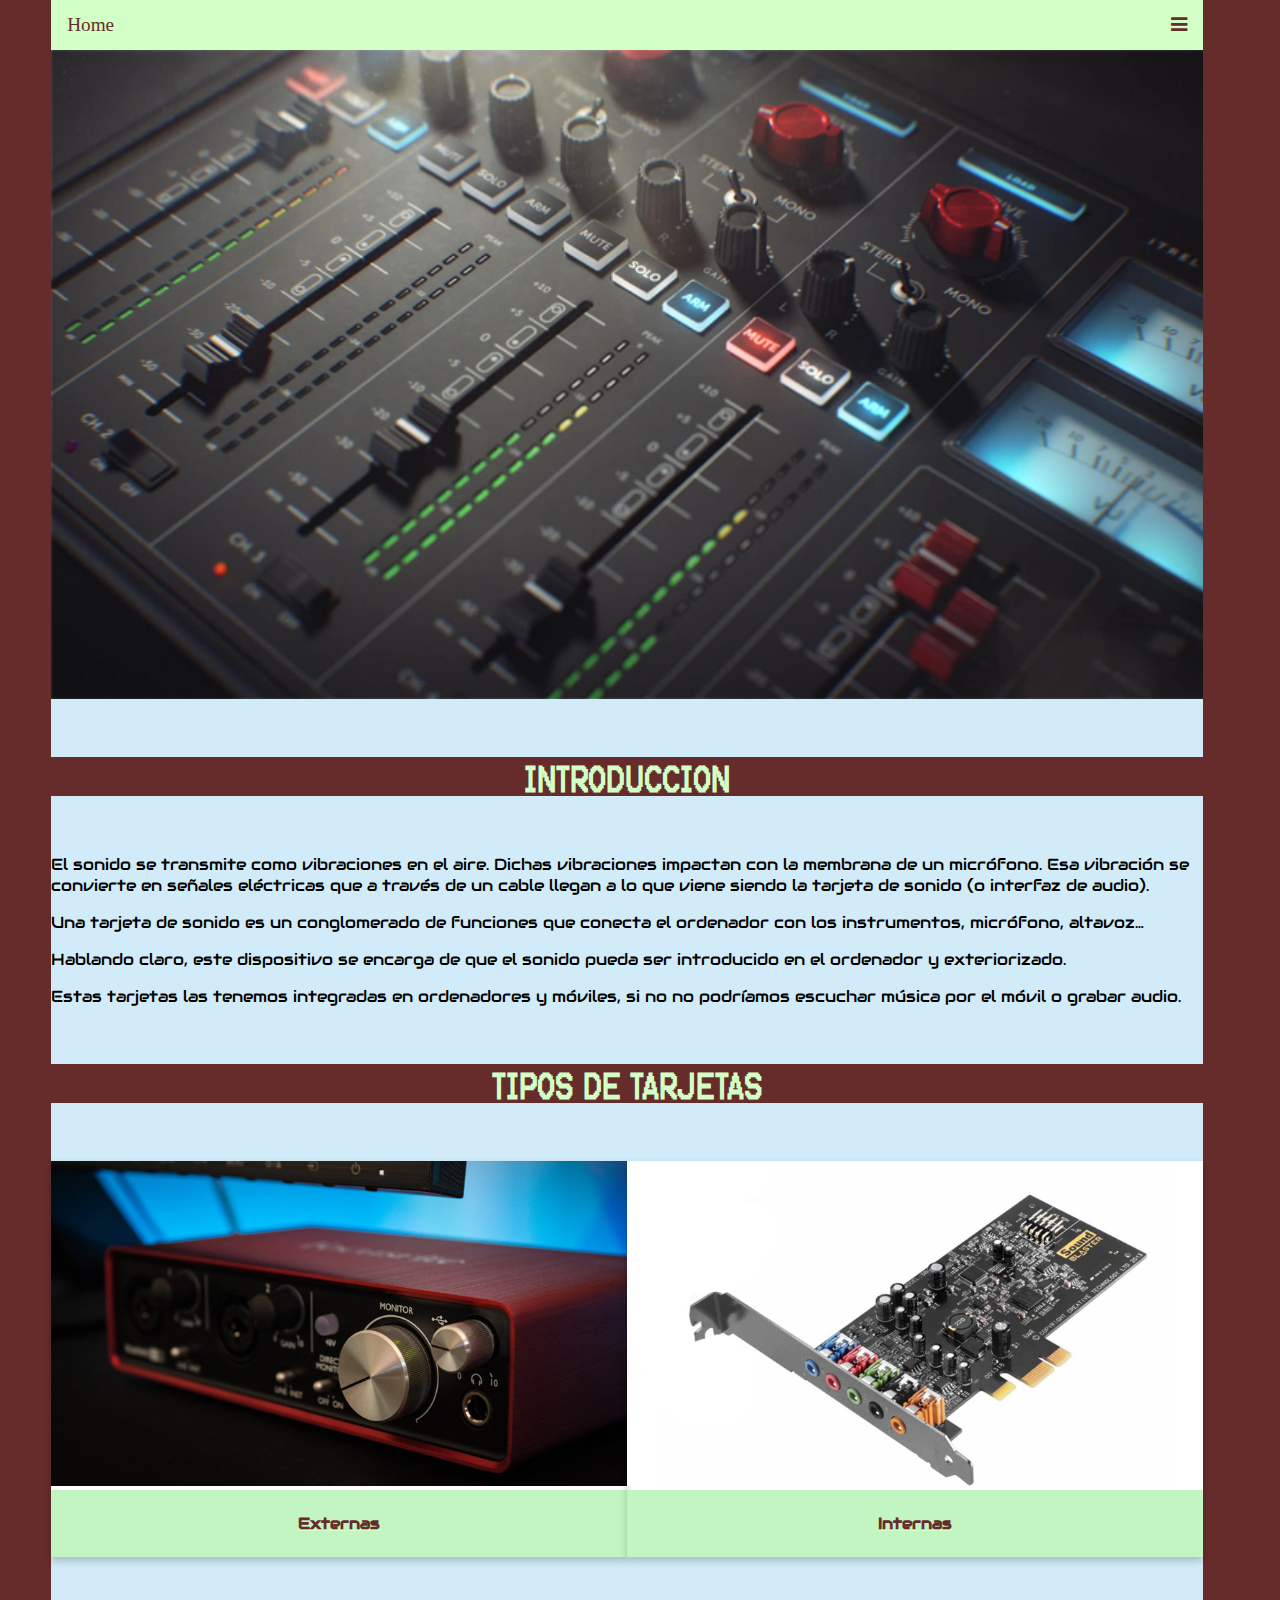
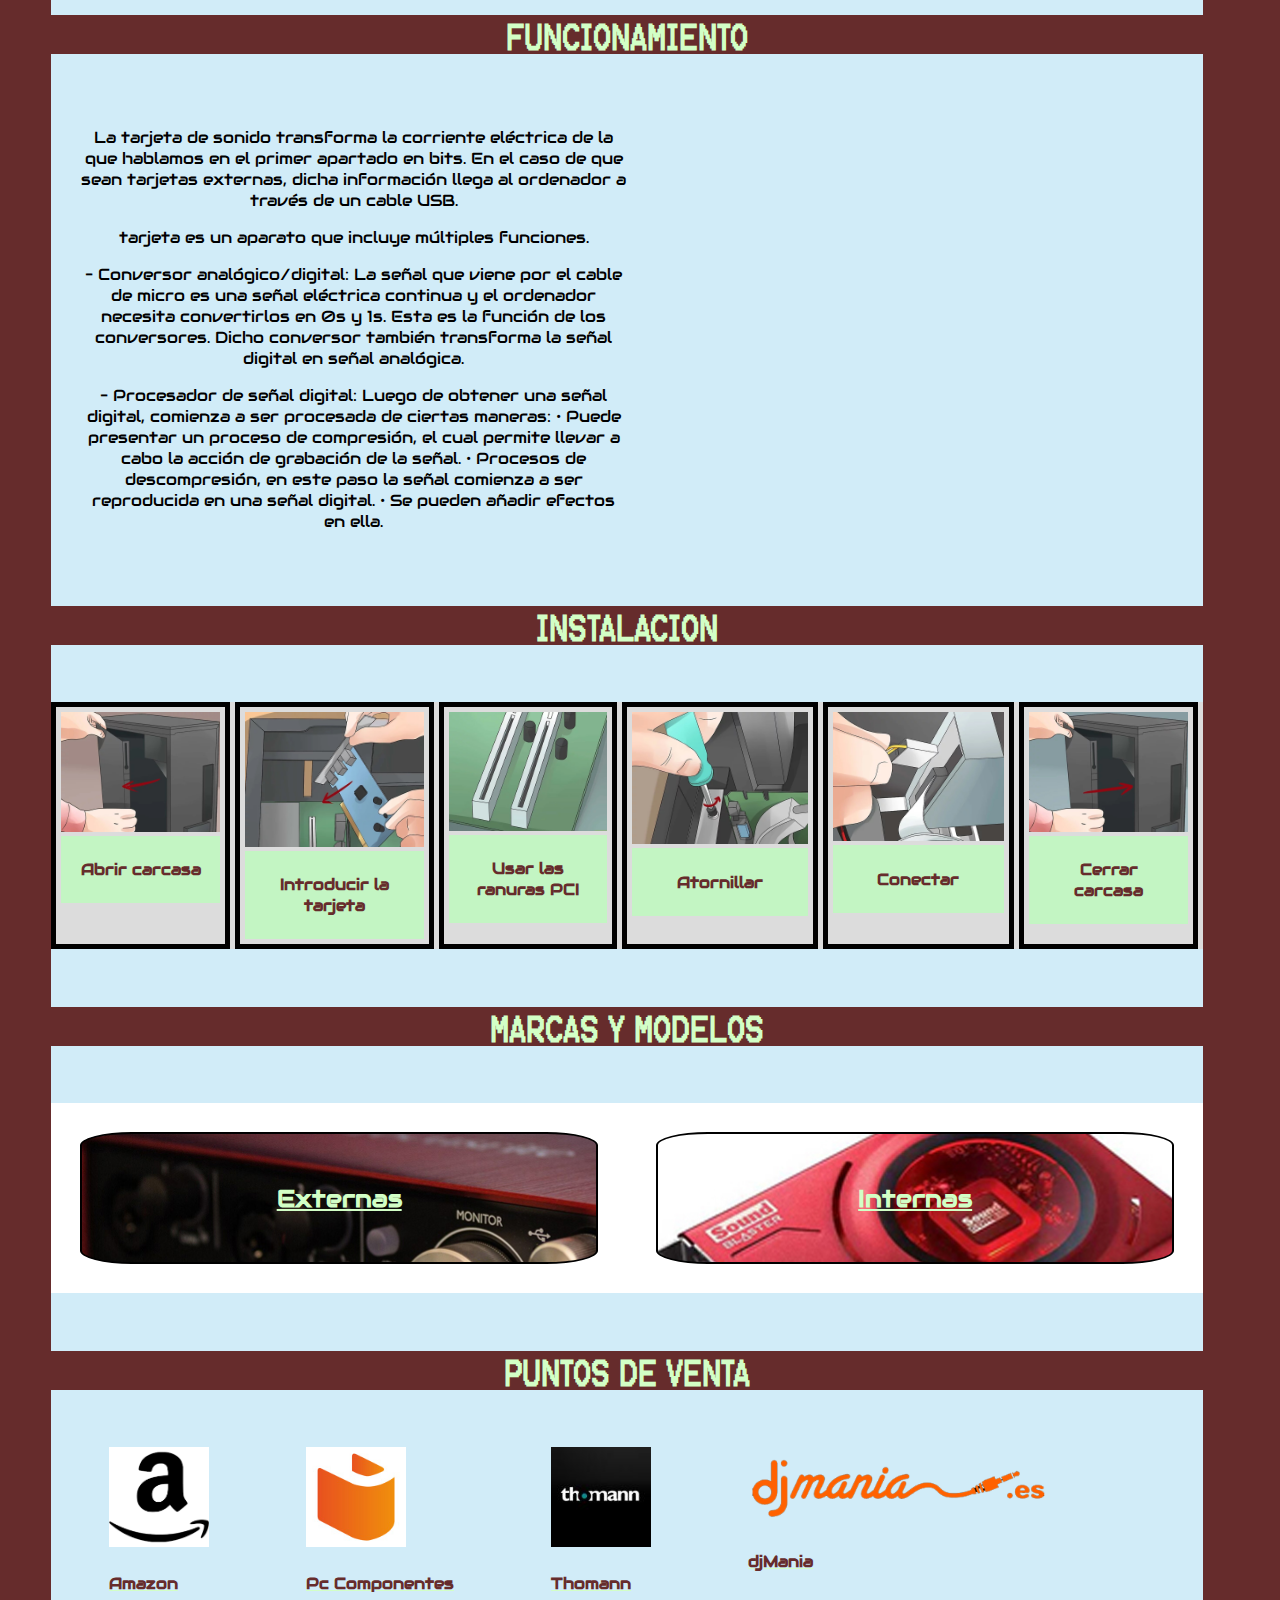
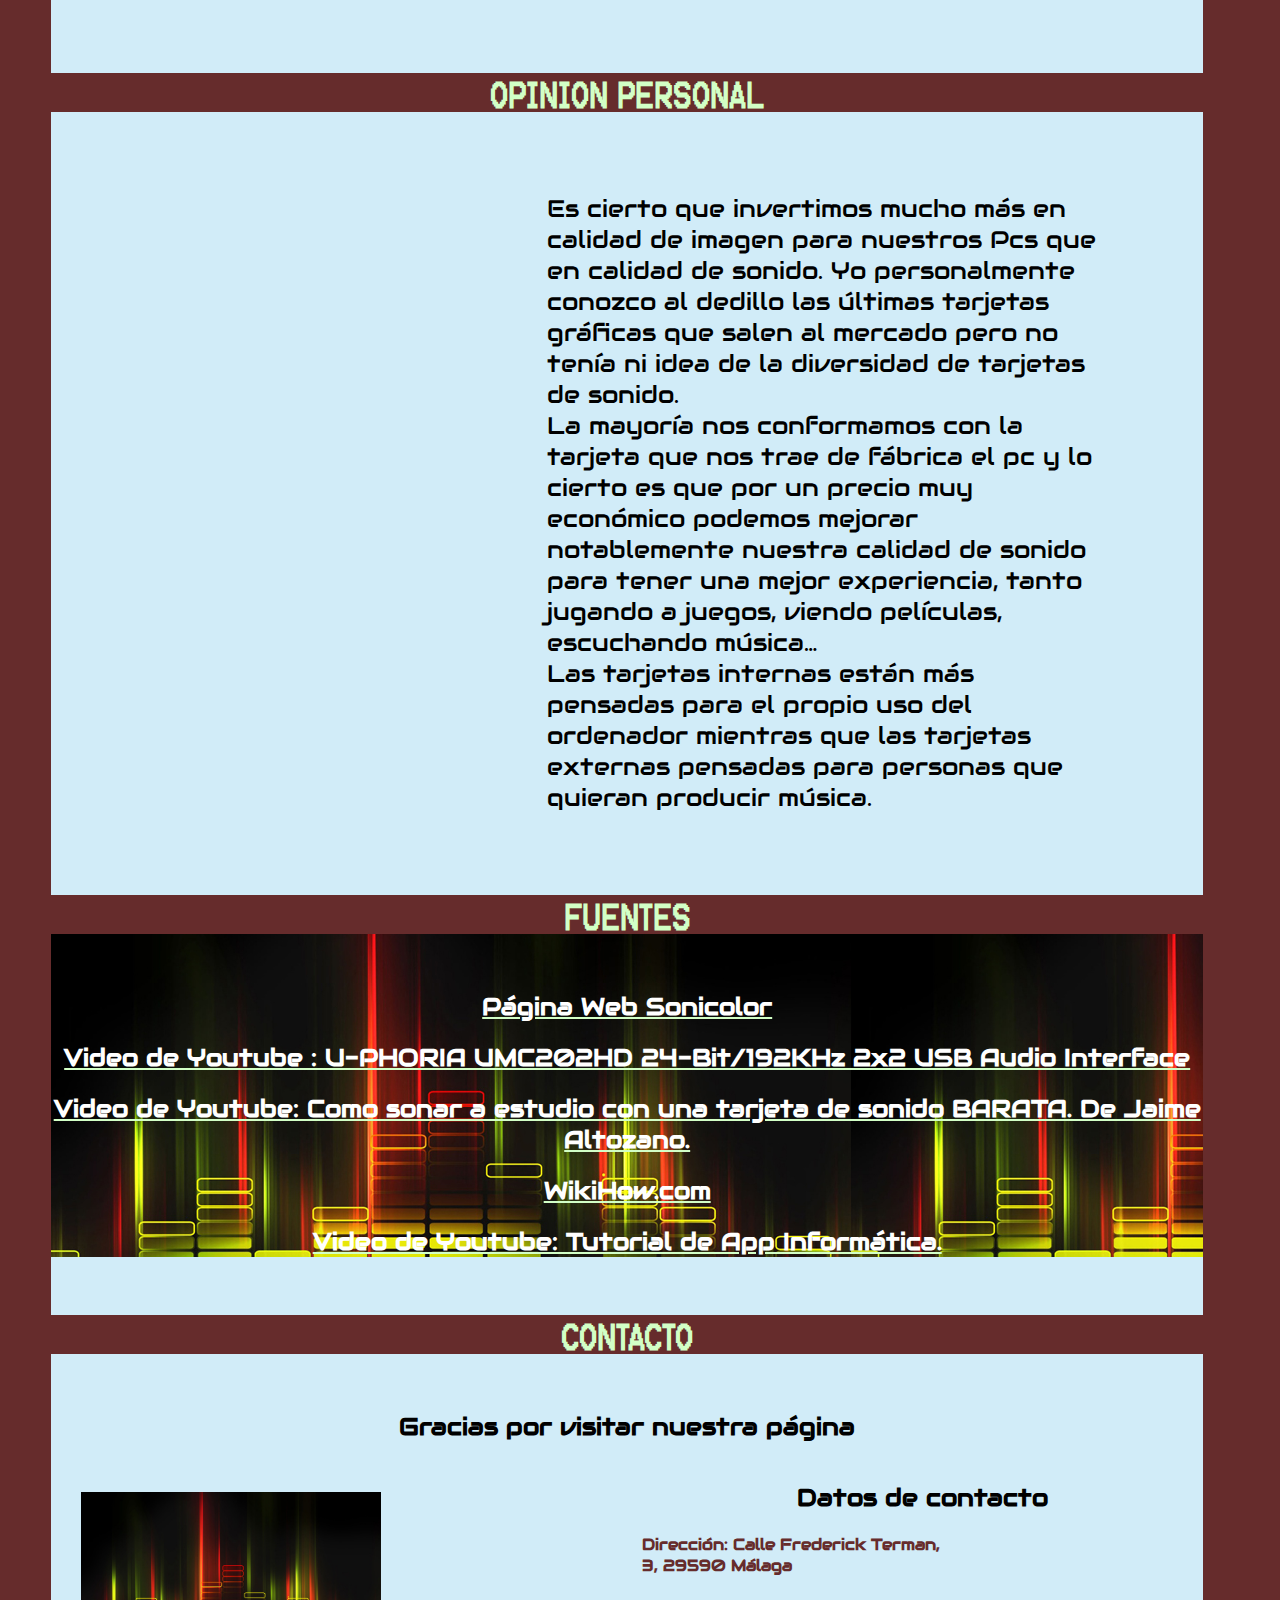
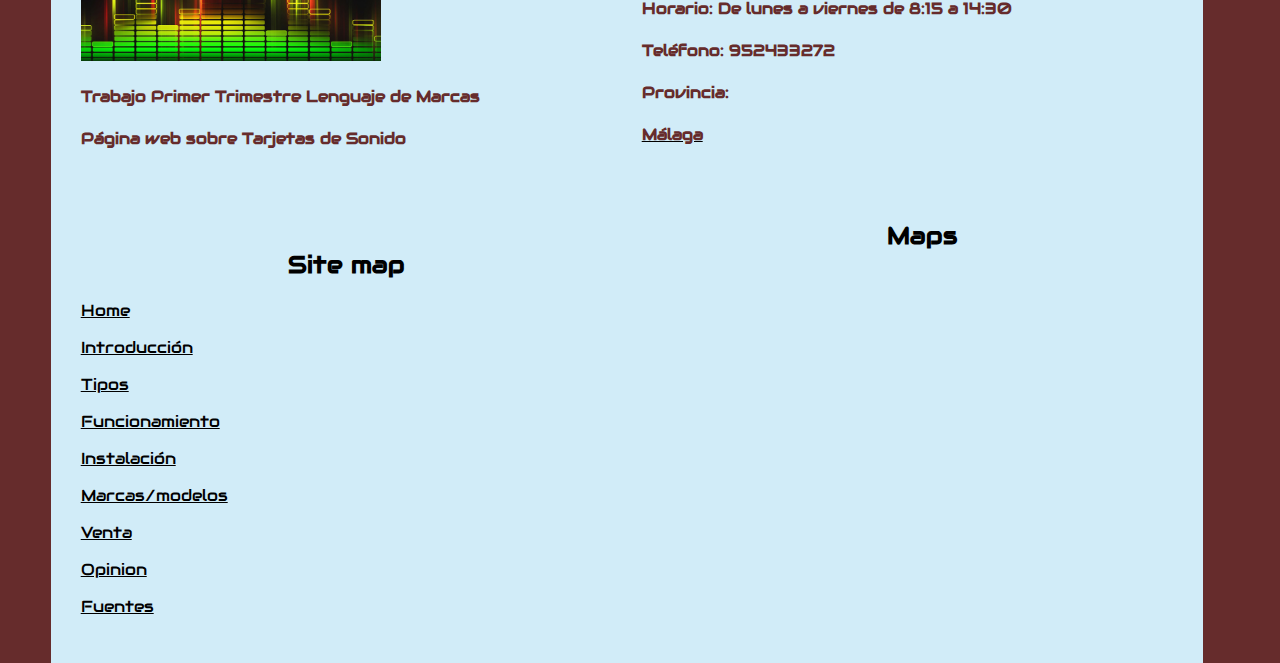
<file: index.html>
<!DOCTYPE html>
<html lang="en">
<head>
    <meta charset="UTF-8">
    <meta name="viewport" content="width=device-width, initial-scale=1.0">
    <link rel="shortcut icon" href="imagenes/favicon.ico" type="image/x-icon">
    <link rel="stylesheet" href="estilo/estilo.css">
    <script src="javascript/javascript.js"></script>
    <link rel="stylesheet" href="https://cdnjs.cloudflare.com/ajax/libs/font-awesome/4.7.0/css/font-awesome.min.css">
    <link rel="stylesheet" href="tipografia/Dystopian Future.ttf">
    <script src="https://ajax.googleapis.com/ajax/libs/jquery/3.3.1/jquery.min.js"></script>
    <link href="https://fonts.googleapis.com/css2?family=Audiowide&display=swap" rel="stylesheet">
    <title>Tarjeta de sonido</title>
    
</head>
<body>
    <div id="contenedor">
        <nav><!-- Load an icon library to show a hamburger menu (bars) on small screens -->
            <link rel="stylesheet" href="https://cdnjs.cloudflare.com/ajax/libs/font-awesome/4.7.0/css/font-awesome.min.css">
            
            <div class="topnav" id="myTopnav">
                <a href="#hero" class="active">Home</a>
                <a href="#introduccion">Introduccion</a>
                <a href="#tipos">Tipos</a>
                <a href="#funcionamiento">Funcionamiento</a>
                <a href="#instalacion">Instalacion</a>
                <a href="#Marcasymodelos">Marcas/Modelos</a>
                <a href="#dondecomprar">Venta</a>
                <a href="#opinionpersonal">Opinion</a>
                <a href="#bibliografia">Fuentes</a>
                <a href="#contacto">Contacto</a>
                <a href="javascript:void(0);" class="icon" onclick="myFunction()">
                <i class="fa fa-bars"></i></a>
            </div>
        </nav>
        <section id="hero">

            <div id="slider">
            <figure>
                <img src="imagenes/MesaMezcla.jpg" alt>
                <img src="imagenes/TarjetaSonidoNegra.jpg" alt>
                <img src="imagenes/Botones.jpg" alt>
                <img src="imagenes/OndasSonido.jpg" alt>
                <img src="imagenes/TarjetaSonidoRoja.jpg" alt>
            </figure>
            </div>
        </section>
        <seccion id="introduccion">
            <div class="titulo"><h1>INTRODUCCION</h1></div>
            <div class="fondotexto"><p>El sonido se transmite como vibraciones en el
                aire. Dichas vibraciones impactan con la
                membrana de un micrófono. Esa vibración se
                convierte en señales eléctricas que a través de un
                cable llegan a lo que viene siendo la tarjeta de
                sonido (o interfaz de audio).</p>
                <p>Una tarjeta de sonido es un conglomerado de
                funciones que conecta el ordenador con los
                instrumentos, micrófono, altavoz…</p>
                <p>Hablando claro, este dispositivo se encarga de
                que el sonido pueda ser introducido en el
                ordenador y exteriorizado.</p>
                <p>Estas tarjetas las tenemos integradas en
                ordenadores y móviles, si no no podríamos
                escuchar música por el móvil o grabar audio. </p>
            </div>
            
        </seccion>
        <seccion id="tipos">
            <div class="titulo"> <h1>TIPOS DE TARJETAS</h1></div>
           
            <div class="gridcol2">
                <div id="izq" class="card">
                       <a href="MarcasYmodelos.html""><img src="imagenes/TarjetaSonidoRoja.jpg" alt="Tarjeta roja" style="width:100%"> 
                        <div class="container">
                            <h4><b>Externas</b></h4>
                        </div></a>
                </div>
                <div id="dch" class="card">
                       <a href="TarjetasInternas.html#tipostarjeta"><img src="imagenes/Tarjeta interna.jpg" alt="Avatar" style="width:100%">
                        <div class="container">
                        <h4><b>Internas</b></h4>
                        </div></a>
                </div>
                </div>
        </seccion>
        <seccion id="funcionamiento">
            <div class="titulo"><h1>FUNCIONAMIENTO</h1></div>
             
            <div class="funcionamientocol2">
           
            <div class="texto">
            <p>La tarjeta de sonido transforma la corriente eléctrica de la que hablamos en el primer apartado en bits. En el caso de que sean tarjetas externas,  dicha información llega al ordenador a través de un cable USB. </p>

                <p> tarjeta es un aparato que incluye múltiples funciones. </p>
                
                <p>– Conversor analógico/digital:  La señal que viene por el cable de micro es una señal eléctrica continua y el ordenador necesita convertirlos en 0s y 1s. Esta es la función de los conversores. Dicho conversor también transforma la señal digital en señal analógica.</p>
                
                <p>– Procesador  de señal digital: Luego de obtener una señal digital, comienza a ser procesada de ciertas maneras:
                    • Puede presentar un proceso de compresión, el cual permite llevar a cabo la acción de grabación de la señal.
                    • Procesos de descompresión, en este paso la señal comienza a ser reproducida en una señal digital.
                    • Se pueden añadir efectos en ella.</p>
                </div>
                <div class="jaime">
                    <iframe  src="https://www.youtube.com/embed/4Wp8X7MvGB0" frameborder="0" allow="accelerometer; autoplay; clipboard-write; encrypted-media; gyroscope; picture-in-picture" allowfullscreen></iframe>
                </div>
            </div>
        </seccion>
        <seccion id="instalacion">
            <div class="titulo"><h1>INSTALACION</h1></div>
            
            <div class="gridcol6">
                <div id="col6a">
                    <img src="imagenes/AbrirCarcasa.jpg" alt="Abrir carcasa" width="100%">
                    <div class="container"><h4><b>Abrir carcasa</b></h4></div>
                </div>
                <div id="col6b">
                    <img src="imagenes/InstalacionTarjeta.jpg" alt="Instalacion tarjeta"width="100%" >
                    <div class="container"><h4><b>Introducir la tarjeta</b></h4></div>
                </div>
                <div id="col6c">
                    <img src="imagenes/RanuraPCI.jpg" alt=""width="100%">
                    <div class="container"><h4><b>Usar las ranuras PCI</b></h4></div>
                </div>
                <div id="col6d">
                    <img src="imagenes/Atornillar.jpg" alt=""width="100%">
                    <div class="container"><h4><b>Atornillar</b></h4></div>
                </div>
                <div id="col6e">
                    <img src="imagenes/Conectar.jpg" alt="Abrir carcasa" width="100%">
                    <div class="container"><h4><b>Conectar</b></h4></div>
                </div>
                <div id="col6f">
                    <img src="imagenes/CerrarCarcasa.jpg" alt="Instalacion tarjeta"width="100%" >
                    <div class="container"><h4><b>Cerrar carcasa</b></h4></div>
                </div>
            </div>
        </seccion>
        <section id="Marcasymodelos">
            <div class="titulo">  <h1>MARCAS Y MODELOS</h1></div>
          
            <div class="gridcol2">
           <div id="marcaizq"><a href="MarcasYmodelos.html#marcasymodelos2"> <h2>Externas</h2></a></div>
            <div id="marcadch"><a href="TarjetasInternas.html#marcasymodelos2"> <h2>Internas</h2></a></div>
            
        </div>
        </section>
        <seccion id="dondecomprar">
            <div class="titulo"> <h1>PUNTOS DE VENTA</h1></div>
            <div class="tiendas">
            <a id="amazon" href="https://www.amazon.es/"target="_blank">
                <img src="imagenes/amazon.png" alt="Amazon" width="100">
               <h4>Amazon</h4>
            </a>
            <a href="https://www.pccomponentes.com/"target="_blank">
            <img src="imagenes/pcComponentes.jpg" width="100">
            <h4>Pc Componentes</h4>
        </a>
        <a href="https://www.thomann.de/es/index.html"target="_blank">
            <img src="imagenes/thomann.png" alt="thomann" width="100">
            <h4>Thomann</h4>
        </a>
        <a href="https://djmania.es/"target="_blank">
        <img src="imagenes/fjmania.png" alt="fjmania" width="300">
        <h4>djMania</h4>
        </a>
        </div>
        </seccion>
        <seccion id="opinionpersonal">
            <div class="titulo"><h1>OPINION PERSONAL</h1></div>
            
            <div class="opinion">
            
<iframe  src="https://www.youtube.com/embed/JKQkLFCXgW4" frameborder="0" allow="accelerometer; autoplay; clipboard-write; encrypted-media; gyroscope; picture-in-picture" allowfullscreen></iframe>
<p>Es cierto que invertimos mucho más en calidad de imagen para nuestros Pcs que en calidad de sonido. Yo personalmente conozco al dedillo las últimas tarjetas gráficas que salen al mercado pero no tenía ni idea de la diversidad de tarjetas de sonido.<br> La mayoría nos conformamos con la tarjeta que nos trae de fábrica el pc y lo cierto es que por un precio muy económico podemos mejorar notablemente nuestra calidad de sonido para tener una mejor experiencia, tanto jugando a juegos, viendo películas, escuchando música…<br>
Las tarjetas internas están más pensadas para el propio uso del ordenador mientras que las tarjetas externas pensadas para personas que quieran producir música.</p>
            </div>

        </seccion>
        <seccion id="bibliografia">
            <div class="fuentes">
                <div class="titulo"><h1>FUENTES</h1></div>
            
            <a href="https://sonicolor.es/behringer-umc202hd-u-phoria-interface-audio-midi-5224.html?
            gclid=CjwKCAiAnvj9BRA4EiwAuUMDfytYUyCi6M6Q4P-PsO2wLwAfyBMnhrZJVIRerBcSPzOS4mvq66wwcRoCgx4QAvD_BwE" target="_blank"> <h2>Página Web Sonicolor</h2></a>
            <a href="https://www.youtube.com/watch?v=Lk8BMaQdZko&ab_channel=BEHRINGER" target="_blank"><h2>Video de Youtube : U-PHORIA UMC202HD 24-Bit/192KHz 2x2 USB Audio Interface</h2></a> 
            <a href="https://www.youtube.com/watch?v=4Wp8X7MvGB0&t=1s&ab_channel=JaimeAltozano" target="_blank"> <h2>Video de Youtube: Como sonar a estudio con una tarjeta de sonido BARATA. De Jaime Altozano.</h2></a>
            <a href="https://es.wikihow.com/instalar-un-tarjeta-de-sonido" target="_blank"> <h2>WikiHow.com</h2></a>
            <a href="https://www.youtube.com/watch?v=9oLqm5VLOx0&feature=youtu.be&ab_channel=FranquiciasTiendasAPP" target="_blank"><h2>Video de Youtube: Tutorial de App Informática.</h2></a>
        </div>
        </seccion>
        <footer id="contacto">
            <div class="titulo"> <h1>CONTACTO</h1></div>
           
            <h2>Gracias por visitar nuestra página</h2>
            <div class="colfooter">
            <div id="footer1">
                <img src="imagenes/OndasSonido.jpg" alt="Ondas Sonido" width="300">
                <h4>Trabajo Primer Trimestre Lenguaje de Marcas</h4>
                <h4>Página web sobre Tarjetas de Sonido</h4>
            </div>
            <div id="footer2">
                <h2>Datos de contacto</h2>
                <h4>Dirección: Calle Frederick Terman,<br> 3, 29590 Málaga</h4>
                <h4>Horario: De lunes a viernes de 8:15 a 14:30</h4>
                <h4>Teléfono: 952433272</h4>
                <h4>Provincia:</h4> <a href="https://www.google.com/search?rlz=1C1CHBF_esES925ES925&q=Provincia+de+M%C3%A1laga&stick=H4sIAAAAAAAAAOPgE-LVT9c3NEzOjc8pzs7JUeLQz9U3KEvPSNOSy0620s_JT04syczPgzOsCoryyzLzklMXsYoEQJiZiQopqQq-hxfmJKYn7mBlBABMwZ-XVQAAAA&sa=X&ved=2ahUKEwjh-PSb9sjtAhXMiFwKHUAJA5sQmxMoATAaegQIIBAD" target="_blank"> <div class="linkfinal"><h4>Málaga</h4></a></div>
            </div>
            <div id="footer3">
                <div class="linkfinal">
                    <h2>Site map</h2>
                    <a href="#hero"><p>Home</p></a>
                    <a href="#introduccion"><p>Introducción</p></a>
                    <a href="#tipos"><p>Tipos</p></a>
                    <a href="#funcionamiento"> <p>Funcionamiento</p></a>
                    <a href="#instalacion"><p>Instalación</p></a>
                    <a href="#Marcasymodelos"><p>Marcas/modelos</p></a>
                    <a href="#dondecomprar"><P>Venta</P></a>
                    <a href="#opinionpersonal"><p>Opinion</p></a>
                    <a href="#bibliografia"><p>Fuentes</p></a>
            </div>
        </div>
            <div id="footer4">
                <h2>Maps</h2>
                <iframe  src="https://www.google.com/maps/embed?pb=!1m18!1m12!1m3!1d102341.62536256445!2d-4.519306654150867!3d36.718339088451735!2m3!1f0!2f0!3f0!3m2!1i1024!2i768!4f13.1!3m3!1m2!1s0xd7259c44fdb212d%3A0x6025dc92c9ca32cf!2zTcOhbGFnYQ!5e0!3m2!1ses!2ses!4v1605780988015!5m2!1ses!2ses" frameborder="0" ></iframe>
            </div>
            </div>
        </footer>
    </div>
</body>
</html>
</file>
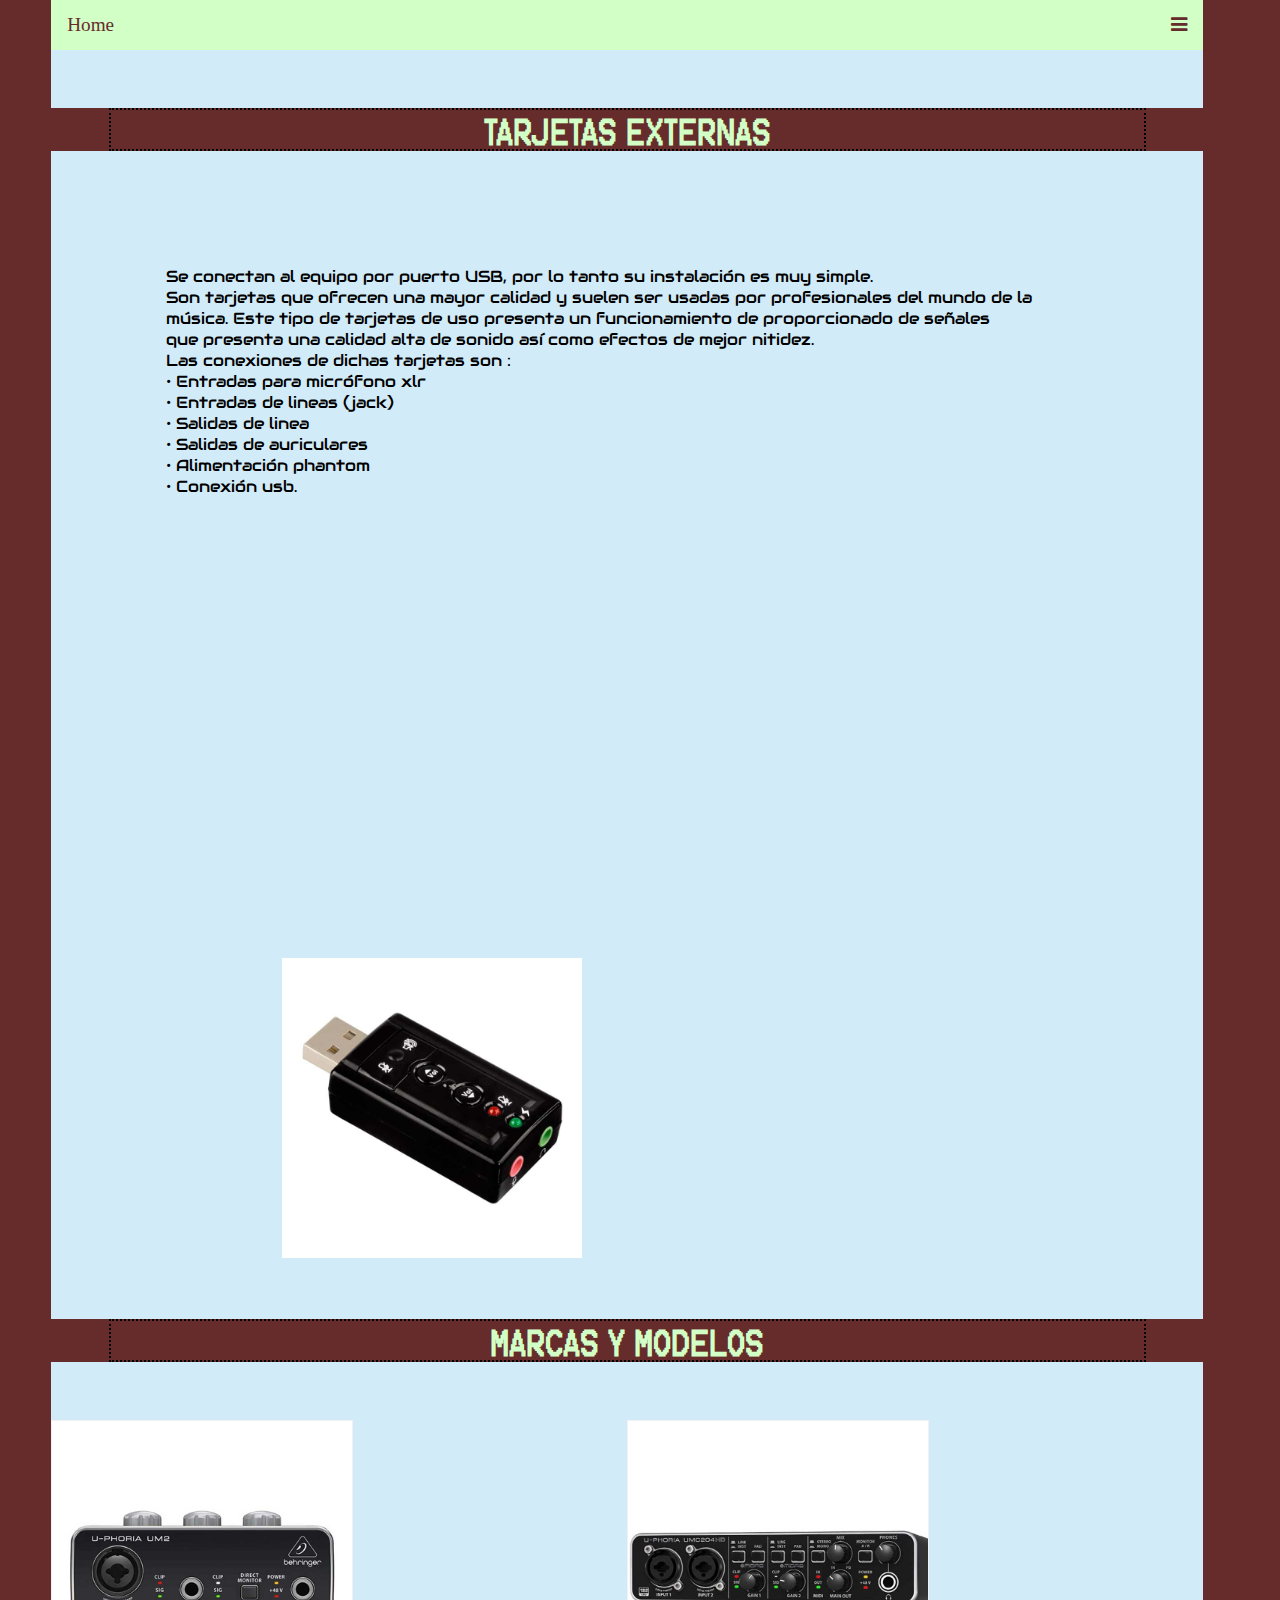
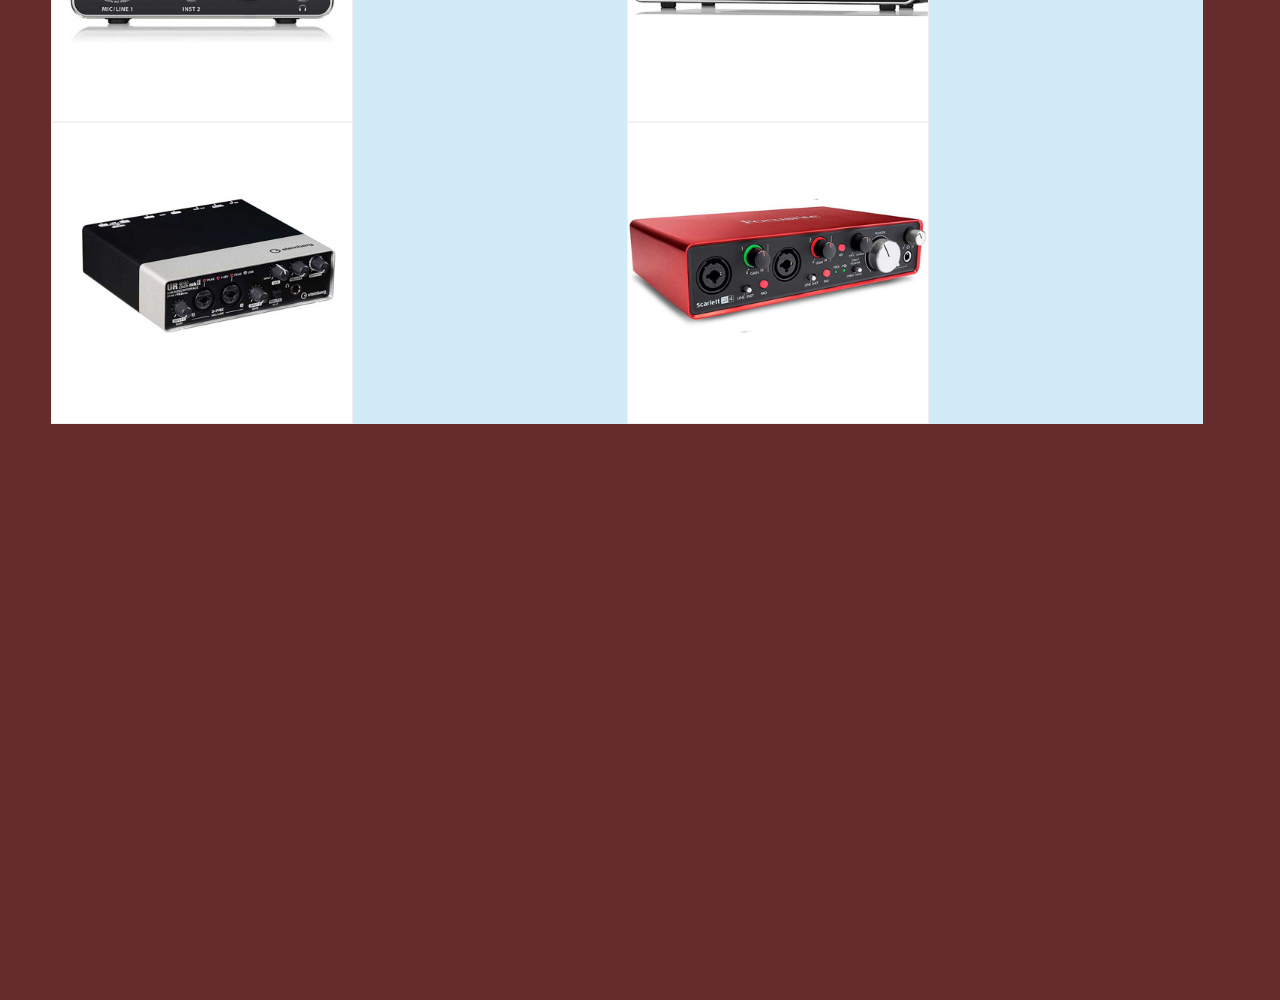
<file: MarcasYmodelos.html>
<!DOCTYPE html>
<html lang="es">
<head>
    <meta charset="UTF-8">
    <meta name="viewport" content="width=device-width, initial-scale=1.0">
    <title>Tarjetas externass</title>
    <link rel="stylesheet" href="estilo/EstiloMarcasymodelos.css">
    <link rel="shortcut icon" href="imagenes/favicon.ico" type="image/x-icon">
    <link rel="preconnect" href="https://fonts.gstatic.com">
    <link href="https://fonts.googleapis.com/css2?family=Audiowide&display=swap" rel="stylesheet">
    <script src="javascript/javascript.js"></script>
</head>
<body>
    <div id="contenedor">
    <nav>
        <link rel="stylesheet" href="https://cdnjs.cloudflare.com/ajax/libs/font-awesome/4.7.0/css/font-awesome.min.css">
            
        <div class="topnav" id="myTopnav">
            <a href="index.html#hero" class="active">Home</a>
            <a href="index.html#introduccion">Introduccion</a>
            <a href="index.html#tipos">Tipos</a>
            <a href="index.html#funcionamiento">Funcionamiento</a>
            <a href="index.html#instalacion">Instalacion</a>
            <a href="index.html#Marcasymodelos">Marcas/Modelos</a>
            <a href="index.html#dondecomprar">Venta</a>
            <a href="index.html#opinionpersonal">Opinion</a>
            <a href="index.html#bibliografia">Wefgrafia</a>
            <a href="javascript:void(0);" class="icon" onclick="myFunction()">
            <i class="fa fa-bars"></i> </a>
        </div>
    </nav>
        <seccion id="tipostarjeta">
            <div class="titulo"><h1>TARJETAS EXTERNAS</h1></div>
            
            <div class="gridcol2">
                <p>Se conectan al equipo por puerto USB, por lo tanto su instalación es muy simple. <br> Son tarjetas que ofrecen una mayor calidad y suelen ser usadas por profesionales del mundo de la música.

                 Este tipo de tarjetas de uso presenta un funcionamiento de proporcionado de señales <br> que presenta una calidad alta de sonido así como efectos de mejor nitidez. <br>
                Las conexiones de dichas tarjetas son : <br>
                    • Entradas para micrófono xlr<br>
                    • Entradas de lineas (jack)<br>
                    • Salidas de linea<br>
                    • Salidas de auriculares<br>
                    • Alimentación phantom<br>
                    • Conexión usb.<br>
            </p>
            
                <img id="pen" src="imagenes/tarjeta pen.jpg" alt=Tarjetapen width="300">
            </div>
            
        <section id="marcasymodelos2">
            <div class="titulo"> <h1>MARCAS Y MODELOS </h1> </div>
           
            <div class="gridcol5">
                
                    <div id="col5b">
                            <div class="flip-card">
                            <div class="flip-card-inner">
                            <div class="flip-card-front">
                                <img src="imagenes/behirningerUm2.jpg" width="100%">
                            </div>
                            <div class="flip-card-back">
                                <h3>Behringer UM2</h3>
                                <p> Salidas de canal: 2.0 <br>
                                Conexiones: 2 entradas y 2 salidas,<br> 1 entrada combo XLR/jack de 6.3 mm<br>
                                Procesador: Tracktion<br>
                            </p>
                            <p>Entre 31€ y 35€</p>      
                            </div>
                            </div>
                        </div>
                    </div>  
                    <div id="col5c"> 
                        <div class="flip-card">
                            <div class="flip-card-inner">
                            <div class="flip-card-front">
                                <img src="imagenes/Behringer Umc204.jpg" width="100%">
                            </div>
                            <div class="flip-card-back">
                                <h3>Behringer UMC204HD</h3>
                                <p>Salidas de canal: 2.0 <br>
                                Conexiones: 2 entradas combi XLR. Salidas jack de 6,3mm (A) <br>y 2 salidas RCA (A y B). Entrada y salida MIDI<br>
                                Procesador: Tracktion<br>
                            </p>
                            <p>Entre 80€ y 90€</p>   
                            </div>
                            </div>
                        </div>
                    </div>
                    <div id="col5d">
                    <div class="flip-card">
                        <div class="flip-card-inner">
                        <div class="flip-card-front">
                            <img src="imagenes/SteinbergUr2.jpg" width="100%">
                        </div>
                        <div class="flip-card-back">
                            <h3>Steinberg UR242</h3>
                            <p>Salidas de canal: 2.0 <br>
                            <p>Conexiones: 2 entradas analógicas  Combo XLR, <br>2 salidas de línea  y 1 salida de auriculares<br>
                                Procesador: IndeterminadoMbr<br>
                            </p>
                            <p>Entre 80€ y 100€</p>     
                        </div>
                        </div>
                    </div> 
            </div>   
            <div id="col5e">
                <div class="flip-card">
                    <div class="flip-card-inner">
                    <div class="flip-card-front">
                        <img src="imagenes/FocuriteScarlet.jpg" width="100%">
                    </div>
                    <div class="flip-card-back">
                        <h3>Focusrite Scarlett 2i4</h3>
                        <p>Salidas de canal: 2.0 <br>
                            <p>Conexiones: Una entrada y salida MIDI,<br>cuatro salidas analógicas y los convertidores digitales<br>
                            Procesador: Indeterminado<br>
                            </p>
                            <p>Entre 140€ y 175€</p>   
                    </div>
                    </div>
                </div> 
        </div>   
        </section>
    </div>
</body>
</html>
</file>
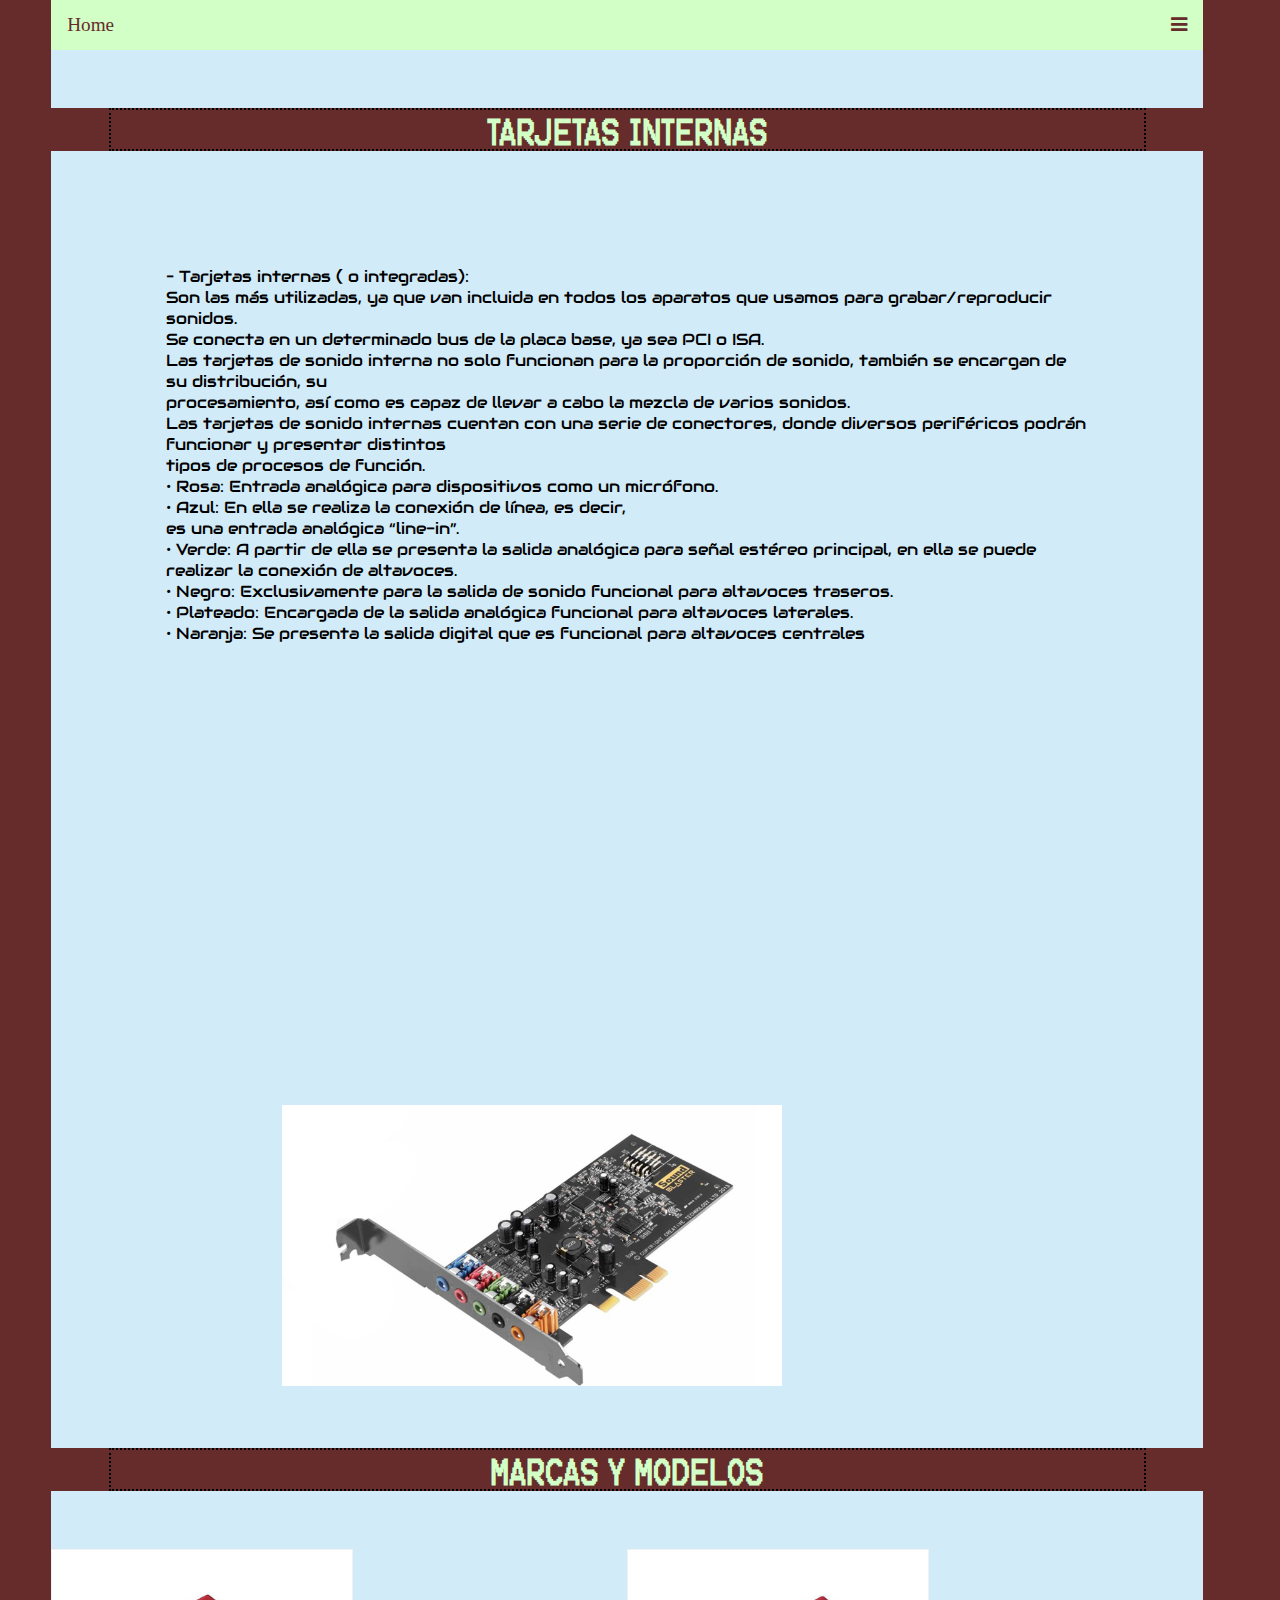
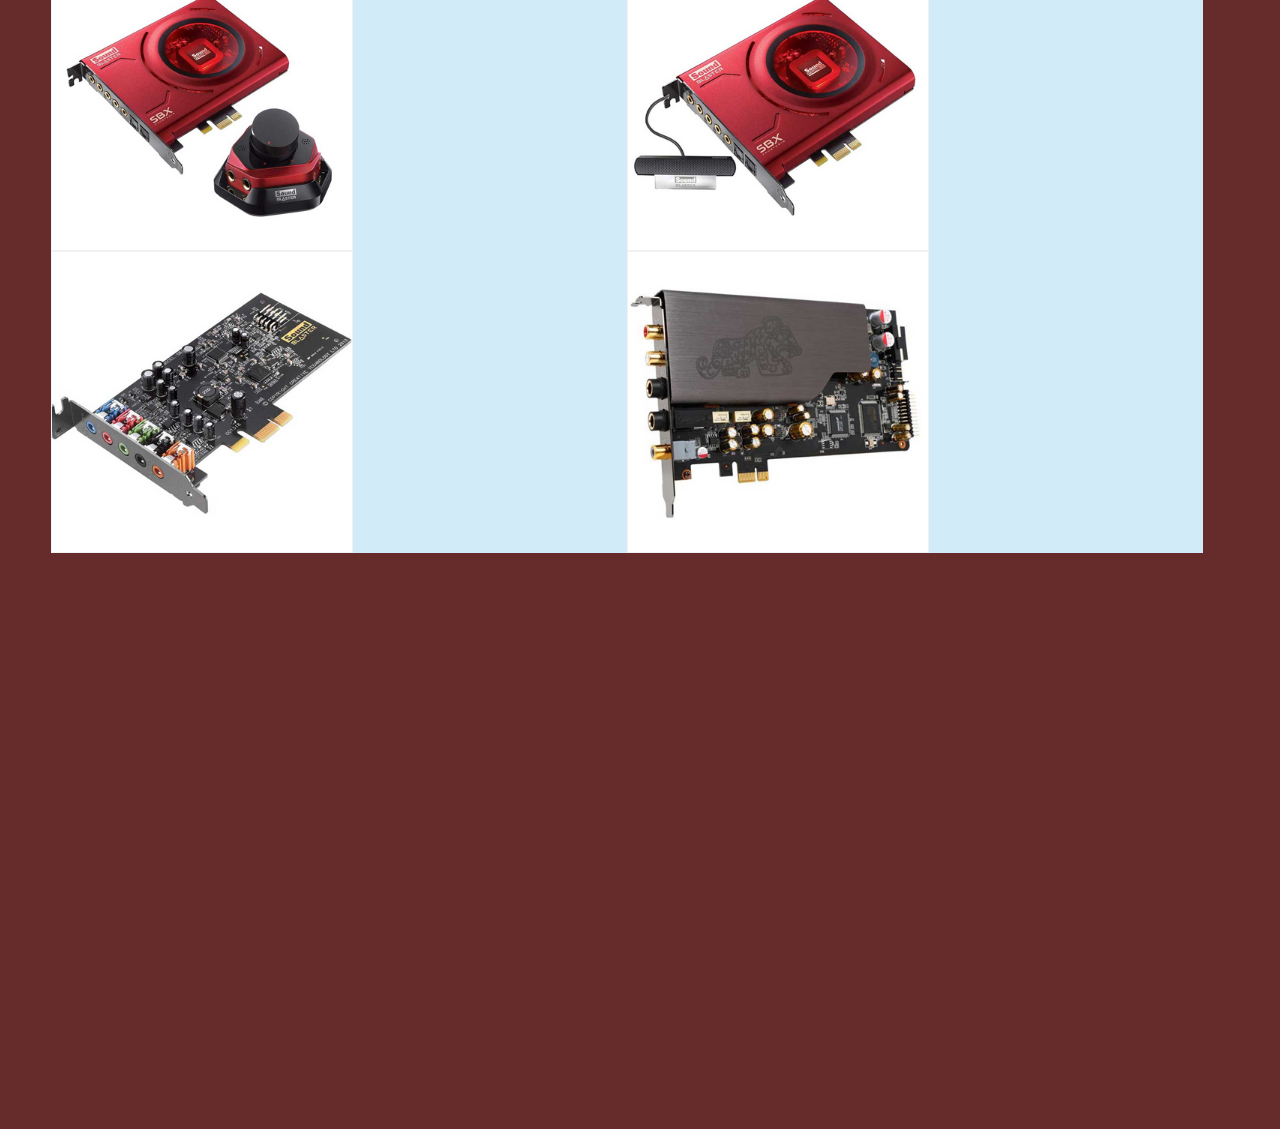
<file: TarjetasInternas.html>
<!DOCTYPE html>
<html lang="es">
<head>
    <meta charset="UTF-8">
    <meta name="viewport" content="width=device-width, initial-scale=1.0">
    <title>Tarjetas Internas</title>
    <link rel="stylesheet" href="estilo/EstiloMarcasymodelos.css">
    <link rel="shortcut icon" href="imagenes/favicon.ico" type="image/x-icon">
    <link rel="preconnect" href="https://fonts.gstatic.com">
    <link href="https://fonts.googleapis.com/css2?family=Audiowide&display=swap" rel="stylesheet">
    <script src="javascript/javascript.js"></script>
</head>
<body>
    <div id="contenedor">
    <nav>
        <link rel="stylesheet" href="https://cdnjs.cloudflare.com/ajax/libs/font-awesome/4.7.0/css/font-awesome.min.css">
            
        <div class="topnav" id="myTopnav">
            <a href="index.html#hero" class="active">Home</a>
            <a href="index.html#introduccion">Introduccion</a>
            <a href="index.html#tipos">Tipos</a>
            <a href="index.html#funcionamiento">Funcionamiento</a>
            <a href="index.html#instalacion">Instalacion</a>
            <a href="index.html#Marcasymodelos">Marcas/Modelos</a>
            <a href="index.html#dondecomprar">Venta</a>
            <a href="index.html#opinionpersonal">Opinion</a>
            <a href="index.html#bibliografia">Wefgrafia</a>
            <a href="javascript:void(0);" class="icon" onclick="myFunction()">
            <i class="fa fa-bars"></i> </a>
        </div>
    </nav>
        <seccion id="tipostarjeta">
            <div class="titulo"><h1>TARJETAS INTERNAS</h1></div>
            
            <div class="gridcol2">
                <p>– Tarjetas internas ( o integradas): <br>
                    Son las más utilizadas, ya que van incluida en todos los aparatos que usamos para grabar/reproducir sonidos.<br>
                 Se conecta en un determinado bus de la placa base, ya sea PCI o ISA. <br>
                
                Las tarjetas de sonido interna no solo funcionan para la proporción de sonido, también se encargan de su distribución, su <br>procesamiento, así como es capaz de llevar a cabo la mezcla de varios sonidos.<br>
                Las tarjetas de sonido internas cuentan con una serie de conectores, donde diversos periféricos podrán funcionar y presentar distintos<br> tipos de procesos de función. <br>
                    • Rosa: Entrada analógica para dispositivos como un micrófono.<br>
                    • Azul: En ella se realiza la conexión de línea, es decir,<br> es una entrada analógica “line-in”.<br>
                    • Verde: A partir de ella se presenta la salida analógica para señal estéreo principal, en ella se puede realizar la conexión de altavoces.<br>
                    • Negro: Exclusivamente para la salida de sonido funcional para altavoces traseros.<br>
                    • Plateado: Encargada de la salida analógica funcional para altavoces laterales.<br>
                    • Naranja: Se presenta la salida digital que es funcional para altavoces centrales<br>
            </p>
            
                <img id="pen" src="imagenes/Tarjeta interna.jpg" alt=Tarjetapen width="500">
            </div>
            
        <section id="marcasymodelos2">
            <div class="titulo"><h1>MARCAS Y MODELOS </h1></div>
           
            <div class="gridcol5">
                
                    <div id="col5b">
                            <div class="flip-card">
                            <div class="flip-card-inner">
                            <div class="flip-card-front">
                                <img src="imagenes/Tarjeta interna1.jpg" width="100%">
                            </div>
                            <div class="flip-card-back">
                                <h3>Creative Sound Blaster ZX</h3>
                                <p> Salidas de canal: 5.1 <br>
                                Conexiones: Auriculares, altavoces, línea, micrófono, entrada y salida óptica<br>
                                Procesador: Sound Core3D<br>
                            </p>
                            <p>Entre 98€ y 145€</p>      
                            </div>
                            </div>
                        </div>
                    </div>  
                    <div id="col5c"> 
                        <div class="flip-card">
                            <div class="flip-card-inner">
                            <div class="flip-card-front">
                                <img src="imagenes/tarjetainterna2.jpg" width="100%">
                            </div>
                            <div class="flip-card-back">
                                <h3>Creative Sound Blaster Z</h3>
                                <p>Salidas de canal: 5.1 <br>
                                Conexiones:Auriculares, altavoces, línea, micrófono, entrada y salida óptica<br>
                                Procesador: SBX Pro Studio<br>
                            </p>
                            <p>Entre 75€ y 90€</p>   
                            </div>
                            </div>
                        </div>
                    </div>
                    <div id="col5d">
                    <div class="flip-card">
                        <div class="flip-card-inner">
                        <div class="flip-card-front">
                            <img src="imagenes/tarjetainterna3.jpg" width="100%">
                        </div>
                        <div class="flip-card-back">
                            <h3> Audigy FX 5.1</h3>
                            <p>Salidas de canal: 5.1 <br>
                            <p>conectores independientes de entrada de línea y micrófono<br>
                                Procesador: SBX Pro Studio<br>
                            </p>
                            <p>Entre 25€ y 40€</p>     
                        </div>
                        </div>
                    </div> 
            </div>   
            <div id="col5e">
                <div class="flip-card">
                    <div class="flip-card-inner">
                    <div class="flip-card-front">
                        <img src="imagenes/tarjetainterna4.jpg" width="100%">
                    </div>
                    <div class="flip-card-back">
                        <h3>Asus Essence STX II</h3>
                        <p>Salidas de canal: 7.1 <br>
                            <p>Conexiones: 1 auricular 6.3mm jack, 8 RCA.
                                Entradas <br>
                                1 6.3mm jack combo de Línea / Micrófono. Digitales:
                                1 Salida S/PDIF, <br>
                                1 Cabezal en panel frontal<br>
                            Procesador: ASUS AV100 High-Definition Sound Processor<br>
                            </p>
                            <p>Entre 240€ y 260€</p>   
                    </div>
                    </div>
                </div> 
        </div>   
        </section>
    </div>
</body>
</html>
</file>
<file: estilo/estilo.css>
/****Iframes responsives***/
.iframe-responsive{ position: relative;
    overflow: hidden;
    width: 100%;
    padding-top: 56.25%; /*Divide 9/16, por lo de 16:9*/

}
.iframe-content{
position: absolute;
top: 0;
left: 0;
bottom: 0;
right: 0;
width: 100%;
height: 100%;
}
@font-face{
  font-family: 'suture';
  src: url('../tipografia/karma\ suture.ttf');
}

h1{
  font-family: 'suture'
}
p{
  font-family: 'Audiowide', cursive;
}

h2{
  font-family: 'Audiowide', cursive;
}
h3{
  font-family: 'Audiowide', cursive;
}
h4{
  font-family: 'Audiowide', cursive;
}
/***LAYOUT****/
#contenedor{width: 90vw;
            height: auto;
        position: relative;
    left: 4%;
background-color: rgb(209, 236, 248);}
nav{ z-index: 99;
  position: sticky;
  position: -webkit-sticky;
  top: 0;
}
@keyframes slidy {
    0% { left: 0%; }
    20% { left: 0%; }
    25% { left: -100%; }
    45% { left: -100%; }
    50% { left: -200%; }
    70% { left: -200%; }
    75% { left: -300%; }
    95% { left: -300%; }
    100% { left: -400%; }}
body { margin: 0; 
background-color: #662c2c;} 
div#slider { overflow: hidden; }
div#slider figure img { width: 20%; /*float: left;*/
background-size: cover;
background-position: center;}
div#slider figure { 
    position: relative;
    width: 500%;
    height: 10%;
    margin: 0;
    left: 0;
    text-align: left;
    font-size: 0;
    animation: 30s slidy infinite; 
                        }
                        /* Add a black background color to the top navigation */
h1{text-align: center;}
.container{
  background-color: rgb(195, 245, 195);
  text-align: center;
}

h4{color:#662C2C ;}
.topnav {
    background-color:#d2ffc6;
    overflow: hidden;
    
}
a:link{color: #d2ffc6;}
a:visited{color:#f9fd0d;}
.linkfinal a:link{color: black;}
.linkfinal a:visited{color: red;}

  /* Style the links inside the navigation bar */
.topnav a {
    float: left;
    display: block;
    color: #662C2C;
    text-align: center;
    padding: 14px 16px;
    text-decoration: none;
    font-size: 1.2em;
}
h1{text-align: center;
margin-bottom: 5%;}
  /* Change the color of links on hover */
.topnav a:hover {
    background-color: #662C2C;
    color: #d2ffc6;
}

  /* Add an active class to highlight the current page */

  /* Hide the link that should open and close the topnav on small screens */
.topnav .icon {
    display: none;
}
.titulo{background-color: #662C2C;
width: 100%;
color:#d2ffc6 ;}
#tipos{background-color: green;
    height: 100px;
border: solod   2px green;}
.gridcol2{display: grid;
        grid-template-columns: 50% 50%;
        width: 100%;
        background-color:  white;
        }
.gridcol2 p{
  margin: 10%;
}
#pen{
  margin-left: 20%;
}
        #izq{
            /* Add shadows to create the "card" effect */
            box-shadow: 0 4px 8px 0 rgba(0,0,0,0.2);
            transition: 0.3s;
            
        }
        #dch{
            /* Add shadows to create the "card" effect */
            box-shadow: 0 4px 8px 0 rgba(0,0,0,0.2);
            transition: 0.3s;
            
        }
        
          /* On mouse-over, add a deeper shadow */
        .card:hover {
            box-shadow: 0 8px 16px 0 rgba(0,0,0,0.2);
        }
        
          /* Add some padding inside the card container */
        .container {
            padding: 2px 16px;
        }

.funcionamientocol2{
  display: grid;
  grid-template-columns: 50% 50%;
  width: 100%;
}
  

.texto{ 
  width: 95%;
  text-align: center;
  text-justify: kashida;
  margin-left: 5%;
  padding-right: 5%;
}
.jaime{
  width: 100%;
  height: 100%;
  margin-left: 10%;
  overflow: hidden;
}
.gridcol6{display: grid;
grid-template-columns: auto auto auto auto auto auto;
width: 100%;
background-color: gainsboro;}

#col6a{padding: 5px;margin-right: 5px;border: solid 5px black;}
#col6b{margin-right: 5px;padding: 5px; border: solid 5px black;}
#col6c{margin-right: 5px;padding: 5px;border: solid 5px black;}
#col6d{margin-right: 5px;padding: 5px;border: solid 5px black;}
#col6e{margin-right: 5px;padding: 5px;border: solid 5px black;}
#col6f{margin-right: 5px;padding: 5px;border: solid 5px black;}

h1{
  text-align: center;
  font-weight: bold;
  color: #d2ffc6;
  margin: 5%;
}
h2{
  text-align: center;
  font-weight: bold;
}

.gridcol4{display: grid;
    grid-template-columns: auto auto auto auto;
    width: 100%;
    
  }
  link{color:d2ffc6 ;}

#marcaizq{
  background-image: url(../imagenes/tarjetaExterna.jpg);
  color:#d2ffc6 ;
  margin: 5%;
  padding: 5%;
  border: solid black 2px;
  border-radius: 10%;
}
#marcadch{
  background-image: url(../imagenes/tarjetaInterna.jpg);
  margin: 5%;
  padding: 5%;
  border: solid black 2px;
  border-radius: 10%;
}

  .tiendas{
      display: grid;
      grid-template-columns: auto auto auto auto;
      width: 90%;
      margin: 5%;
      
    }
.opinion{
  display: grid;
  grid-template-columns: 40% 60%;
  width: 100%;

}
.opinion iframe{
  width: 100%;
  height: 100%;
  overflow: hidden;
}

.fuentes{
  background-image: url('../imagenes/OndasSonido.jpg');
  
}
.fuentes h2{color: white;}
.opinion p{
  padding-right: 10%;
  margin-left: 5%;
  margin-right: 5%;
  font-size: 1.5em;
}

.f{
  color: white;
  border: white 2px dotted;
}

.colfooter{
  display: grid;
  grid-template-columns: 25% 20% 20% 35%;
  width: 100%;
}
.colfooter iframe{
  margin-left: 15%;
  height: 50vh;
}
#footer1{
  margin: 5%;
}
#footer3{
  margin: 5%;
}
#footer4{
  overflow: hidden;
  width: 100%;
  height: 300px;
  margin-bottom: 10%;
}
/*****LA MEDI QUERY ES UN IF QUE SI CUMPLE LA CONDICIÓN*****/
/***MODIFICA LA VISUALIZACIÓN O EL ESTILO APLICADOS A LOS ELEMENTOS QUE MODIFIQUE****/
@media only screen and (max-width:1300px){
.topnav a:not(:first-child) {display: none;}
.topnav a.icon {
  float: right;
  display: block;
}
.topnav.responsive {position: relative;}
.topnav.responsive a.icon {
  position: absolute;
  right: 0;
  top: 0;
}
.topnav.responsive a {
  float: none;
  display: block;
  text-align: left;
}
.colfooter{grid-template-columns: auto auto;}

}
@media only screen and (max-width:900px){
  .grid3col{display:block;}
  .col3{margin: auto;
      display: block;}
/*El iframe de la tercera columna se salta el centrado*/
  .grid4col{grid-template-columns: 50% 50%;}
  .funcionamientocol2{display: block;}
  .gridcol6{display: grid;
  grid-template-columns: auto auto auto;}
  .tiendas{grid-template-columns: auto auto;}
  .colfooter{grid-template-columns: auto auto;}
  .opinion{display: block;}
  
  .colfooter p{text-align: center;}
  .colfooter h4{text-align: center;}
  .footer4 iframe{height: 100px;}
 }
  

  
@media only screen and (max-width:600px){
  #mesa {width:100%;}
  #intro p {width:100%;}
  #intro p{text-align: left;}
  .gridcol2 {display: block;}/*Modificar el grid en un bloque*/
  /*.grid{grid-template-columns: 100%} Esto tambien es para poner en 1 columna*/
/* .grid3col {display:block;}*/
  .grid4col{grid-template-columns: 100%;}
  
.gridcol6{display: block;}
.tiendas{display: block;
      margin-left: 30%;}
.colfooter{display: block;}
.colfooter iframe{
  margin-left: 15%;
}

.colfooter img{
  margin-left: 15%;
}

}
</file>
<file: estilo/EstiloMarcasymodelos.css>
.iframe-responsive{ position: relative;
    overflow: hidden;
    width: 100%;
    padding-top: 56.25%; /*Divide 9/16, por lo de 16:9*/

}
.iframe-content{
position: absolute;
top: 0;
left: 0;
bottom: 0;
right: 0;
width: 100%;
height: 100%;
}


/***LAYOUT****/
#contenedor{width: 90vw;
            height: auto;
        position: relative;
    left: 4%;
    background-color: rgb(209, 236, 248);}
nav{ z-index: 99;
  position: sticky;
  top:0;
}
@font-face{
  font-family: 'suture';
  src: url('../tipografia/karma\ suture.ttf');
}
p{
  font-family: 'Audiowide', cursive;
}
h2{
  font-family: 'Audiowide', cursive;
}
h3{
  font-family: 'Audiowide', cursive;
}
h4{
  font-family: 'Audiowide', cursive;
}
h1{
  font-family: 'suture'
}

body { margin: 0; 
    background-color: #662c2c;} 


    .topnav {
        background-color:#8f8b8b;
        overflow: hidden;
        
    }
    
      /* Style the links inside the navigation bar */
      .topnav {
        background-color:#d2ffc6;
        overflow: hidden;
        
    }
      .topnav a {
        float: left;
        display: block;
        color: #662C2C;
        text-align: center;
        padding: 14px 16px;
        text-decoration: none;
        font-size: 1.2em;
    }
    h1{text-align: center;
    margin-bottom: 5%;}
      /* Change the color of links on hover */
    .topnav a:hover {
        background-color: #662C2C;
        color: #d2ffc6;
    }
    
    .titulo{background-color: #662C2C;
      width: 100%;
    color: #d2ffc6;}
      /* Add an active class to highlight the current page */
    
      /* Hide the link that should open and close the topnav on small screens */
    .topnav .icon {
        display: none;
    }

    .gridcol2{display: grid;
        grid-template-columns: 50% 50%;
        width: 100%;
        background-color: rgb(209, 236, 248);
        }
.gridcol2 p{
    margin: 10%;
    margin-bottom: 40%;
}
#pen{
  margin-left: 20%;
}
h2{text-align: center;
    margin-bottom: 5%;}
h1{
    text-align: center;
    font-weight: bold;
    border: black 2px dotted ;
    margin: 5%; }

.gridcol5{display: grid;
    grid-template-columns: auto auto auto auto;
    width: 100%;
margin-bottom: 50%; }

/* The flip card container - set the width and height to whatever you want. We have added the border property to demonstrate that the flip itself goes out of the box on hover (remove perspective if you don't want the 3D effect */
.flip-card {
    background-color: transparent;
    width: 300px;
    height: 300px;
    border: 1px solid #f1f1f1;
    perspective: 1000px; /* Remove this if you don't want the 3D effect */
  }
  
  /* This container is needed to position the front and back side */
  .flip-card-inner {
    position: relative;
    width: 100%;
    height: 100%;
    text-align: center;
    transition: transform 0.8s;
    transform-style: preserve-3d;
  }
  
  /* Do an horizontal flip when you move the mouse over the flip box container */
  .flip-card:hover .flip-card-inner {
    transform: rotateY(180deg);
  }
  
  /* Position the front and back side */
  .flip-card-front, .flip-card-back {
    position: absolute;
    width: 100%;
    height: 100%;
    -webkit-backface-visibility: hidden; /* Safari */
    backface-visibility: hidden;
  }
  
  /* Style the front side (fallback if image is missing) */
  .flip-card-front {
    background-color: #bbb;
    color: black;
  }
  
  /* Style the back side */
  .flip-card-back {
    background-color:  #d2ffc6;;
    color: #662C2C;
    transform: rotateY(180deg);
  }
  @media only screen and (max-width:1300px){
    .topnav a:not(:first-child) {display: none;}
    .topnav a.icon {
      float: right;
      display: block;
    }
    .topnav.responsive {position: relative;}
    .topnav.responsive a.icon {
      position: absolute;
      right: 0;
      top: 0;
    }
    .topnav.responsive a {
      float: none;
      display: block;
      text-align: left;
    }
    .colfooter{grid-template-columns: auto auto;}
    .gridcol5{
      grid-template-columns: 50% 50%;
    }
    .gridcol2 {display: block;}

  @media only screen and (max-width:900px){
    .grid3col{display:block;}
    .col3{margin: auto;
        display: block;}
  /*El iframe de la tercera columna se salta el centrado*/
    .grid4col{grid-template-columns: 50% 50%;}
    .funcionamientocol2{display: block;}
    .gridcol6{display: grid;
    grid-template-columns: auto auto auto;}
    .tiendas{grid-template-columns: auto auto;}
    .colfooter{grid-template-columns: auto auto;}
    .opinion{display: block;}
    
    .colfooter p{text-align: center;}
    .colfooter h4{text-align: center;}
    .footer4 iframe{height: 100px;}
    
   }
    
  
    
  @media only screen and (max-width:600px){
    #mesa {width:100%;}
    #intro p {width:100%;}
    #intro p{text-align: left;}
    /*Modificar el grid en un bloque*/
    /*.grid{grid-template-columns: 100%} Esto tambien es para poner en 1 columna*/
  /* .grid3col {display:block;}*/
    .grid4col{grid-template-columns: 100%;}
    
  .gridcol6{display: block;}
  .tiendas{display: block;}
  .colfooter{display: block;}
  .gridcol5{
    display: block;
  }
  }
</file>
